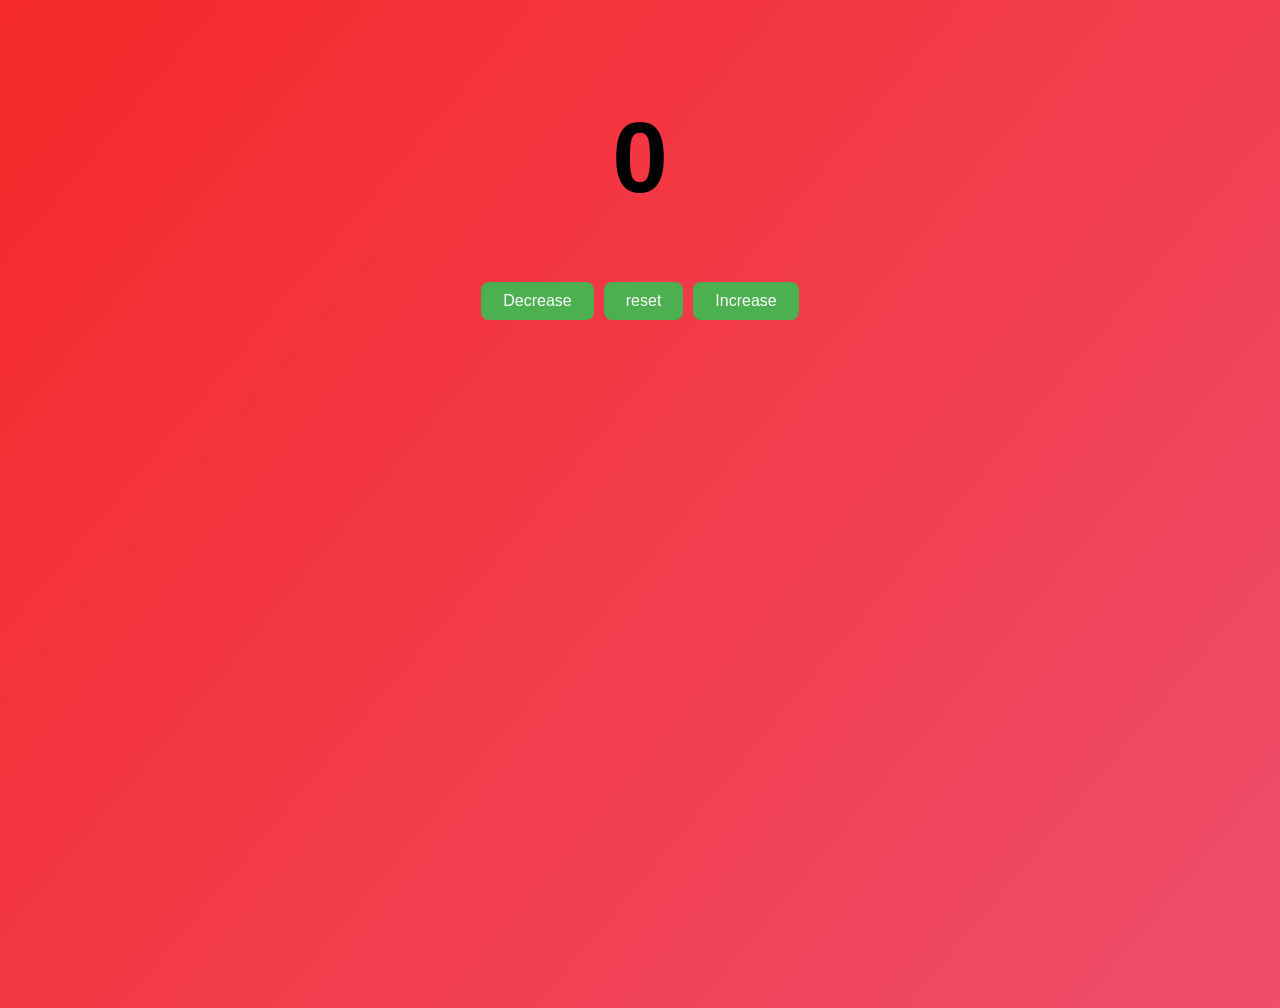
<file: index.html>
<!DOCTYPE html>
<html lang="en">
<head>
    <meta charset="UTF-8">
    <meta name="viewport" content="width=device-width, initial-scale=1.0">
    <title>My webpage</title>
    <link rel="stylesheet" href="index.css">
</head>
<body>
    <h1 id="count">0</h1>
    <div>
    <button id="dec">Decrease</button>
    <button id="res">reset</button>
    <button id="inc">Increase</button>
    </div>
    <script src="index.js"></script>
</body>
</html>
</file>
<file: index.css>
button{
    background-color: #4CAF50;
  color: white;
  padding: 10px 22px;
  border: none;
  border-radius: 8px;
  font-size: 16px;
  cursor: pointer;
    
}
button:hover{
    background-color: #45a049;
}
#count{
    font-size: 100px;
    text-align: center;
}
div {
  display: flex;
  justify-content: center;
  align-items: center;
  gap: 10px;
}
body {
  font-family: Arial, sans-serif;
  margin-top: 100px;
  min-height: 100vh;
  background: linear-gradient(130deg, #f52929, #e872af, #e97007);
  background-size: 400% 400%;
  animation: gradientMove 4s ease infinite;
}

@keyframes gradientMove {
  0% {
    background-position: 0% 50%;
  }

  50% {
    background-position: 100% 50%;
  }

  100% {
    background-position: 0% 50%;
  }
}
</file>
<file: count.css>
button{
    background-color: #4CAF50;
  color: white;
  padding: 10px 22px;
  border: none;
  border-radius: 8px;
  font-size: 16px;
  cursor: pointer;
    
}
button:hover{
    background-color: #45a049;
}
#count{
    font-size: 100px;
    text-align: center;
}
div {
  display: flex;
  justify-content: center;
  align-items: center;
  gap: 10px;
}
body {
  font-family: Arial, sans-serif;
  margin-top: 100px;
  min-height: 100vh;
  background: linear-gradient(130deg, #f52929, #e872af, #e97007);
  background-size: 400% 400%;
  animation: gradientMove 4s ease infinite;
}

@keyframes gradientMove {
  0% {
    background-position: 0% 50%;
  }

  50% {
    background-position: 100% 50%;
  }

  100% {
    background-position: 0% 50%;
  }
}
</file>
